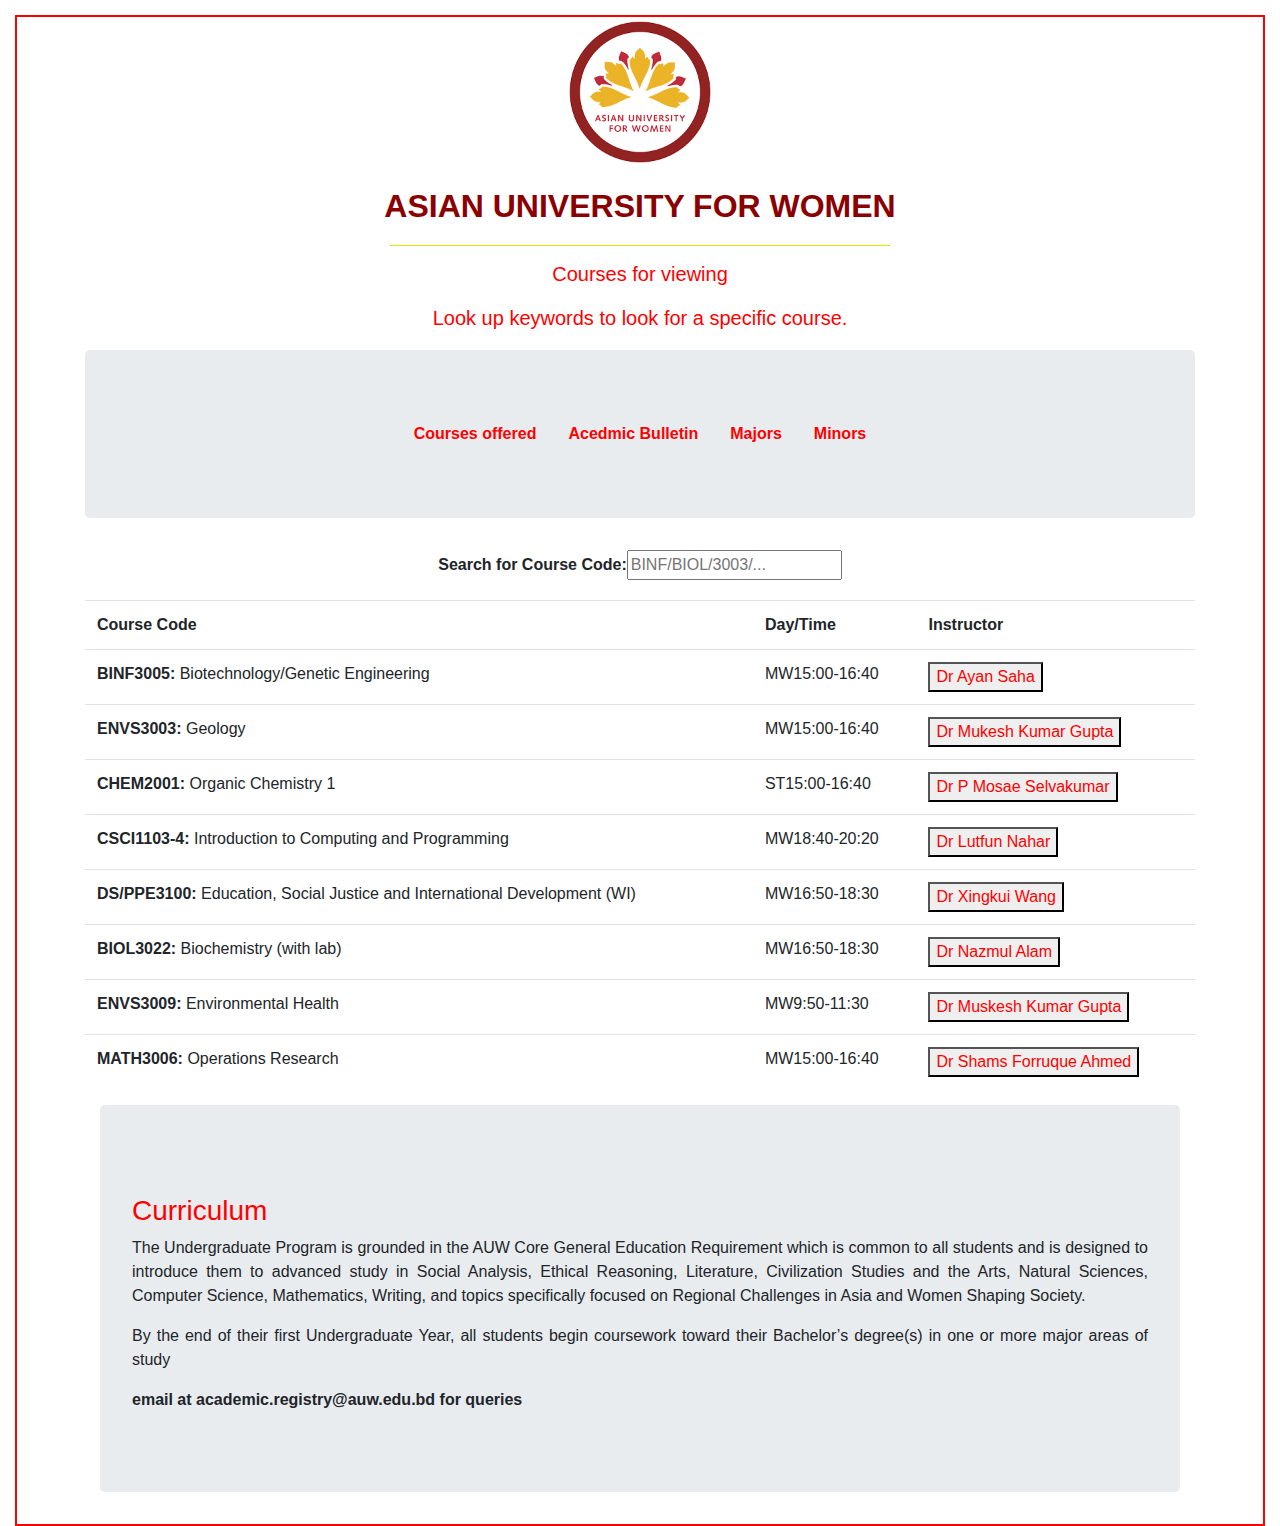
<file: index.html>
<!DOCTYPE html>

<html lang="en">
    <head>
        <meta name="viewport" content="initial-scale=1, width=device-width">
        <!--container and table-->
        <link href="https://stackpath.bootstrapcdn.com/bootstrap/4.5.0/css/bootstrap.min.css" rel="stylesheet">
        <link href="styles.css" rel="stylesheet">
        <title>Courses for viewing</title>
    </head>

    <body>
      <div class="logo">
        <img src="[data-uri]" alt="auw logo" width="150" heigh="100" >
      </div>
      <h2><b>ASIAN UNIVERSITY FOR WOMEN</b></h2>
      <hr width="500px;"
        color="yellow"
        size="10">
      <h5>Courses for viewing</h5>
        <h5>Look up keywords to look for a specific course.</h5>

        <div class="container">
          <div class="jumbotron">
            <ul class="nav justify-content-center">
              <li class="nav-item">
                <a class="nav-link active" style="color: red" aria-current="page" href="index.html"><b>Courses offered</b></a>
              </li>
              <li class="nav-item">
                <a class="nav-link" style="color: red" href="https://asian-university.org/wp-content/uploads/2020/08/2020-21-Academic-Bulletin-updated-Aug-20.pdf"><b>Acedmic Bulletin</b></a>
              </li>
              <li class="nav-item">
                <a class="nav-link" style="color: red" href="major.html"><b>Majors</b></a>
              </li>
              <li class="nav-item">
                  <a class="nav-link" style="color: red" href="minor.html"><b>Minors</b></a>
                </li>
            </ul>

          </div>

        <div>
          <!-- search tab and calling the search function -->
            <b>Search for Course Code:</b><input name="a" type="text" id="input" placeholder="BINF/BIOL/3003/..." onkeyup="search()"/>
        </div>

             <table class="table" id="mytable">
                <tr>
                  <th>Course Code</th>
                  <th>Day/Time</th>
                  <th>Instructor</th>
                </tr>
                <tr>
                  <td><b>BINF3005:</b> Biotechnology/Genetic Engineering</td>
                  <td>MW15:00-16:40</td>
                  <td><button><a href="Ayan.html">Dr Ayan Saha</a></button></td>
                </tr>
                <tr>
                  <td><b>ENVS3003:</b> Geology</td>
                  <td>MW15:00-16:40</td>
                  <td><button><a href="mukesh.html">Dr Mukesh Kumar Gupta</a></button></td>
                </tr>
                <tr>
                    <td><b>CHEM2001:</b> Organic Chemistry 1</td>
                    <td>ST15:00-16:40</td>
                    <td><button><a href="mosae.html">Dr P Mosae Selvakumar</a></button></td>
                </tr>
                <tr>
                    <td><b>CSCI1103-4:</b> Introduction to Computing and Programming</td>
                    <td>MW18:40-20:20</td>
                    <td><button><a href="nahar.html">Dr Lutfun Nahar</a></button></td>
                </tr>
                <tr>
                    <td><b>DS/PPE3100:</b> Education, Social Justice and International Development (WI)</td>
                    <td>MW16:50-18:30</td>
                    <td><button><a href="wang.html">Dr Xingkui Wang</a></button></td>
                </tr>
                <tr>
                    <td><b>BIOL3022:</b> Biochemistry (with lab)</td>
                    <td>MW16:50-18:30</td>
                    <td><button><a href="nabila.html">Dr Nazmul Alam</a></button></td>
                </tr>
                <tr>
                    <td><b>ENVS3009:</b> Environmental Health</td>
                    <td>MW9:50-11:30</td>
                    <td><button><a href="mukesh.html">Dr Muskesh Kumar Gupta</a></button></td>
                </tr>
                <tr>
                    <td><b>MATH3006:</b> Operations Research</td>
                    <td>MW15:00-16:40</td>
                    <td><button><a href="shams.html">Dr Shams Forruque Ahmed</a></button></td>
                </tr>
              </table>

              <div class="container">
                <div class="jumbotron">
                    <h3>Curriculum</h3>
                    <p>The Undergraduate Program is grounded in the AUW Core General Education Requirement which is common to all students and is designed to introduce them to advanced study in Social Analysis, Ethical Reasoning, Literature, Civilization Studies and the Arts, Natural Sciences, Computer Science, Mathematics, Writing, and topics specifically focused on Regional Challenges in Asia and Women Shaping Society.</p>
                    <p>By the end of their first Undergraduate Year, all students begin coursework toward their Bachelor’s degree(s) in one or more major areas of study</p>
                    <p><b>email at academic.registry@auw.edu.bd for queries</b></p>
                </div>
              </div>
      <script>

      //defining function search()
        function search()
        {
          //storing user's input value in filter by user's search
          let filter = document.getElementById('input').value.toUpperCase();

          //access elements from table in mytable
          let mytable = document.getElementById('mytable');

          //stroing row values from the table in tr
          let tr = mytable.getElementsByTagName('tr');

          //loop through all elements by rows
          for(let i = 0; i < tr.length; i++)
          {
            //array of i rows, get elements inside that row and take value of row[i], column[0]
            let td = tr[i].getElementsByTagName('td')[0];

            if(td)
            {
              //access content inside the table column. If value inside table, store in variable
              let textvalue = td.textContent;

              //checking if user input and table data matches (should give a non-neg numeric value if matches, else -1)
              if(textvalue.indexOf(filter) > -1)
              {
                //css style to display filtered data of current row
                tr[i].style.display = "";
              }

              else
              {
                //css style to display nothing if values dont match
                tr[i].style.display = "none";
              }

            }
          }

        }
      </script>

      </body>
</html>
</file>
<file: styles.css>
a {
    color: red;
    text-decoration: none;
  }

  a:hover
{
    text-decoration: none;
}

  body {
    border: 2px solid red;
    margin-top: 15px;
    margin-right: 15px;
    margin-left: 15px;
  }

  #mytable {
    text-align: left;
  }

  .nav-item {
    color: red;
  }

  h5 {
    color: red;
    margin-top: 10px;
    margin-bottom: 20px;
    text-align: center;
  }
  h2 {
    color: #8b0000;
    margin-top: 10px;
    margin-bottom: 20px;
    text-align: center;
  }
  h3 {
    color: red;
    margin-top: 25px;
    text-align: left;
}

  p {
    text-align: justify;
  }
  h1 {
    color: red;
    margin-top: 30px;
    text-align: left;
  }

  table {
    text-align: center;
  }

  div {
    text-align: center;
    margin-bottom: 20px;
  }
</file>
